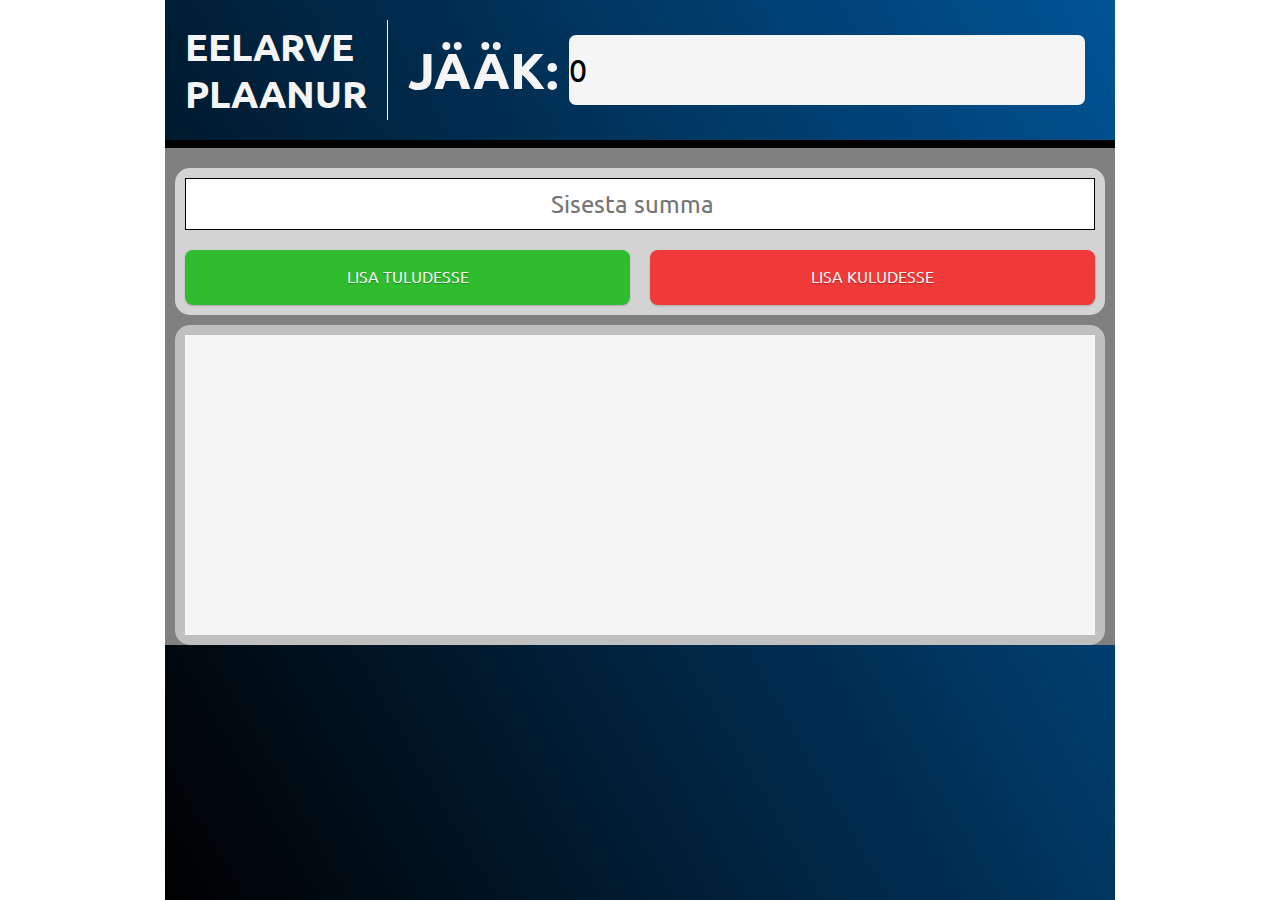
<file: Eroli kood/index.html>
<!DOCTYPE html>
<html lang="en">
<head>
    <meta charset="UTF-8">
    <meta name="viewport" content="width=device-width, initial-scale=1.0">
    <meta http-equiv="X-UA-Compatible" content="ie=edge">
    <style> { box-sizing: border-box; }
    .row:after { content: ""; display: table; clear: both; }
    </style>
    <link href="https://fonts.googleapis.com/css?family=Ubuntu&display=swap" rel="stylesheet">
    <link rel="stylesheet" href="style.css">
    <title>EELARVE PLAANUR</title>
</head>

<body>
    <div class="container">
            <div class="header">
                <div class="header-text">
                    <h2>EELARVE</h2>
                    <h2>PLAANUR</h2>
                </div>
                <div class="vl"></div>
                <h2 class="j22k">JÄÄK: </h2>
                <p id="vahe" class="balance-container"></p>
            </div>
        <div class="hl"></div>
            <div class=container3>
                    <div class=container2>
                        <main>
                            <input type="number" id="myText" value="" class="kast" placeholder="Sisesta summa">
                        </main>
                        <main>
                            <a href="#" button class="button pluss" id onclick="pluss()"> LISA TULUDESSE </a>
                            <a href="#" button class="button miinus" id onclick="miinus()"> LISA KULUDESSE </a>
                        </main>
                    </div>
                    <main>
                        <div class="container4" style="display: flex;">
                            <div class="column1" >
                                <div class="column2">
                                    <ul id="tulud_values"></ul>
                                    <ul id="kulud_values"></ul>
                                </div>
                            </div>
                        </div>
                    </main>
            </div>
    </div>
    <script src="script.js"></script>
</body>
</html>
</file>
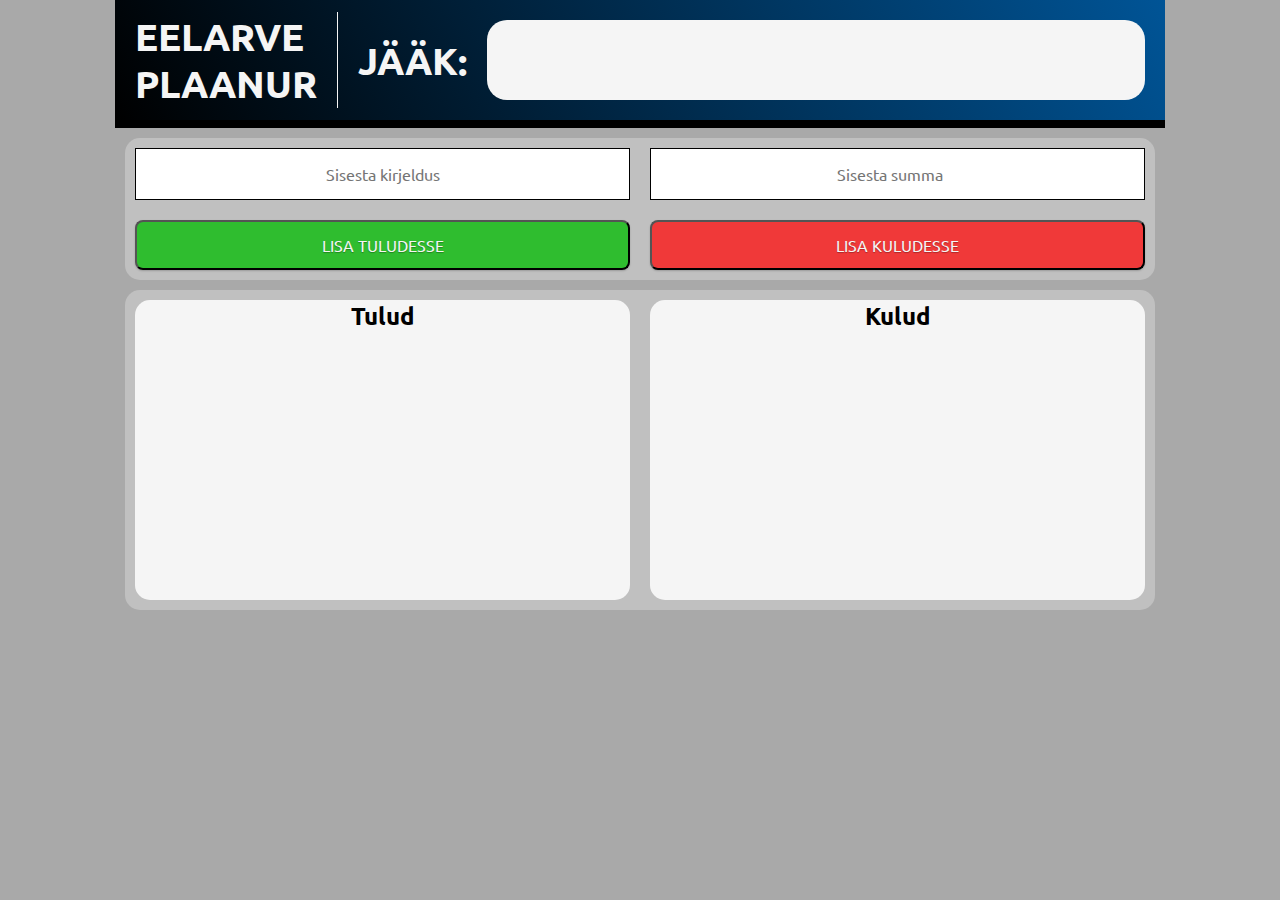
<file: Lõplik kood/index.html>
<!DOCTYPE html>
<html lang="en">
<head>
    <meta charset="UTF-8">
    <meta name="viewport" content="width=device-width, initial-scale=1.0">
    <meta http-equiv="X-UA-Compatible" content="ie=edge">
    <style> { box-sizing: border-box; }
    .row:after { content: ""; display: table; clear: both; }
    </style>
    <link href="https://fonts.googleapis.com/css?family=Ubuntu&display=swap" rel="stylesheet">
    <link rel="stylesheet" href="style.css">
    <title>EELARVE PLAANUR</title>
</head>
<body>
    <div class="container">
        <div class="header">
            <div class="header-text">
                <h2>EELARVE</h2>
                <h2>PLAANUR</h2>
            </div>
            <div class="vl"></div>
            <h2 class="j22k">JÄÄK: </h2>
            <p id="vahe" class="balance-container"></p>
        </div>
        <div class="hl"></div>
        <div class="container3">
            <div class="container2">
                <div class="container4">
                    <main>
                        <input type="text" id="kirjeldus" placeholder="Sisesta kirjeldus" class="kast">
                        <input type="number" id="summa" placeholder="Sisesta summa" class="kast">
                    </main>
                    <main>
                        <button class="button pluss"  onclick="pluss()"> LISA TULUDESSE </button>
                        <button class="button miinus"  onclick="miinus()"> LISA KULUDESSE </button>
                    </main>
                </div>
                <div class="container4">
                    <div class="flex-container" style="display: flex;">
                        <div class="column" id="income" >
                            <h2>Tulud</h2>
                            <div id="v22rtus1"></div>
                        </div>
                        <div class="column" id="outcome">
                            <h2>Kulud</h2>
                            <div id="v22rtus2"></div>
                        </div>
                    </div>
                </div>
            </div>
        </div>
    <script src="script.js"></script>
</body>
</html>
</file>
<file: Eroli kood/style.css>
* {
    margin: 0;
    padding: 0;
    font-family: 'Ubuntu', sans-serif;
}

html, body {
    height: 100%;
}

body {
    display: flex;
    justify-content: center;
    background-color: rgb(255, 255, 255) 255, 255);
}


.container {
    height: flex;
    flex-direction: column;
    max-width: 950px;
    float: center;
    width: 100%;
    flex-wrap: wrap;
    background-color: #393939;
    background: linear-gradient(240deg, rgba(0,84,150,1) 0%, rgba(0,0,0,1) 100%);
    
}

.container2 {
    background-color: lightgrey;
    flex-direction: column;
    max-width: 950px;
    float: center;
    margin: 10px;
    border-radius: 15px;
}

.container3 {
    background-color: gray;
    flex-direction: column;
    max-width: 1050px;
    float: center;
    padding-top: 10px;
    height: flex;
    
}

.heading-container {
    display: flex;

}


.header {
    height: 100px;
    flex-direction: row;
    max-width: 1050px;
    display: flex;
    align-items: center;
    justify-content: center;
    margin: 20px;
}

.header-text {
    display: flex;
    color: whitesmoke;
    flex-direction: column;
    font-size: 2vw;
}

.vl {
    border-left: whitesmoke solid 1px;
    height: 100%;
    margin: 20px;
    
}

.hl {
    border-bottom: black solid 8px;
    width: 100%;
}

.j22k {
    display: flex;
    color: whitesmoke;
    flex-direction: column;
    font-size: 4vw;
}

.balance-container {
    display: flex;
    width: 100%;
    height: 70px;
    background-color: whitesmoke;
    border-radius:7px;
    margin: 10px;
    font-size: xx-large;
    align-items: center;
    
}



main {
    flex: 1;
    display: flex;
}

.kast {
    height: calc(100% - 20px);
    background-color: white;
    width: 100%;
    margin: 10px;
    height: 50px; 
    text-align: center;
    border: 1px solid;
    display: flex;
    font-size: x-large;
    align-items: center;
    justify-content: center  
}

a.button {
	display: inline-block;
	outline: none;
    cursor: pointer;
    width: 50%;
    height: 30px;
    margin: 10px;
    text-align: center;
    text-decoration: none;
    color:whitesmoke;
	padding: 1em 2em .55em;
	text-shadow: 0 1px 1px rgba(0,0,0,.3);
	-webkit-border-radius: .5em; 
	-moz-border-radius: .5em;
	border-radius: .5em;
	-webkit-box-shadow: 0 1px 2px rgba(0,0,0,.2);
	-moz-box-shadow: 0 1px 2px rgba(0,0,0,.2);
	box-shadow: 0 1px 2px rgba(0,0,0,.2);
}

a.button:hover {
	text-decoration: none;
}

a.button:active {
	position: relative;
	top: 1px;
}

.pluss {
    background-color: #2fbd2f;
}

.miinus {
    background-color: #f03939;
}

.column1 {
    float: center;
    width: 100%;
    background-color: silver;
    height: flex;
    border-radius:15px;
}

.column2 {
    float: center;
    background-color: whitesmoke;
    height: flex;
    margin: 10px;
    min-height: 300px;
}

li {
    width: 100%;
    border-color: whitesmoke;
    border: 1px;
    list-style-type: none;
}

.container4 {
    width: 950px;
    padding-left: 10px;
    padding-right: 10px;
    height: flex;
}

.negative {
    color: #f03939;
    font-size: x-large;
    font-weight: 700;
    text-align: right;
}

.positive {
    color: #2fbd2f;
    font-size: x-large;
    font-weight: 700;
    text-align: right;
    @media all and (max-width:30em)
{

a.button{
display:block;
margin:0.4em auto;
}
</file>
<file: Lõplik kood/style.css>
* {
    margin: 0;
    padding: 0;
    font-family: 'Ubuntu', sans-serif;
}

html, body {
    height: 100%;
}

body {
    display: flex;
    justify-content: center;
    background: darkgrey
}

main {
    flex: 1;
    display: flex;
    justify-content: space-around;
}

.container {
    height: flex;
    max-width: 1050px;
    float: center;
    width: 100%;
    margin: 10p;
}

.container2 {
    background-color: darkgrey;
    max-width: 1050px;
    height: flex;
    float: center;
}

.container3 {
    background-color: gray;
    max-width: 1050px;
    height: flex;
}

.container4 {
    background-color: silver;
    max-width: 1050px;
    height: flex;
    margin: 10px;
    border-radius: 15px;
}

.header {
    height: 120px;
    flex-direction: row;
    max-width: 1050px;
    display: flex;
    align-items: center;
    justify-content: center;
    background: linear-gradient(240deg, rgba(0,84,150,1) 0%, rgba(0,0,0,1) 100%)
}

.header-text {
    display: flex;
    color: whitesmoke;
    flex-direction: column;
    font-size: 2vw;
    margin: 20px;
}

.vl {
    border-left: whitesmoke solid 1px;
    height: 80%;
}

.hl {
    border-bottom: black solid 8px;
    width: 100%;
}

.j22k {
    margin: 20px;
    font-size: 3vw;
    color: whitesmoke;
}

.balance-container {
    display: flex;
    width: 100%;
    height: 80px;
    margin-right: 20px;
    background-color: whitesmoke;
    border-radius: 20px;
    justify-content: center;
    align-items: center;
    font-size: 30px;
}

.kast {
    height: calc(100% - 20px);
    background-color: white;
    width: 100%;
    margin: 10px;
    height: 50px; 
    font-size: medium;
    text-align: center;
    border: 1px solid;
    display: flex;
    align-items: center;
    justify-content: center  
}

.button {
	display: inline-block;
	outline: none;
    cursor: pointer;
    width: 50%;
    height: 50px;
    margin: 10px;
	text-align: center;
    text-decoration: none;
    color: whitesmoke;
    font-size: medium;
	padding: .5em 2em .55em;
	text-shadow: 0 1px 1px rgba(0,0,0,.3);
	-webkit-border-radius: .5em; 
	-moz-border-radius: .5em;
	border-radius: .5em;
	-webkit-box-shadow: 0 1px 2px rgba(0,0,0,.2);
	-moz-box-shadow: 0 1px 2px rgba(0,0,0,.2);
	box-shadow: 0 1px 2px rgba(0,0,0,.2);
}

.button:hover {
	text-decoration: none;
}

.button:active {
	position: relative;
	top: 1px;
}

.pluss {
    background-color: #2fbd2f;
}

.miinus {
    background-color: #f03939;
}

.column {
    float: left;
    width: 50%;
    height: flex;
    margin: 10px;
    background-color: whitesmoke;
    min-height: 300px;
    border-radius:15px;
    text-align: center;
}

.kirjeldus {
    float: left;
}

.summa{
    float: right;
}
</file>
